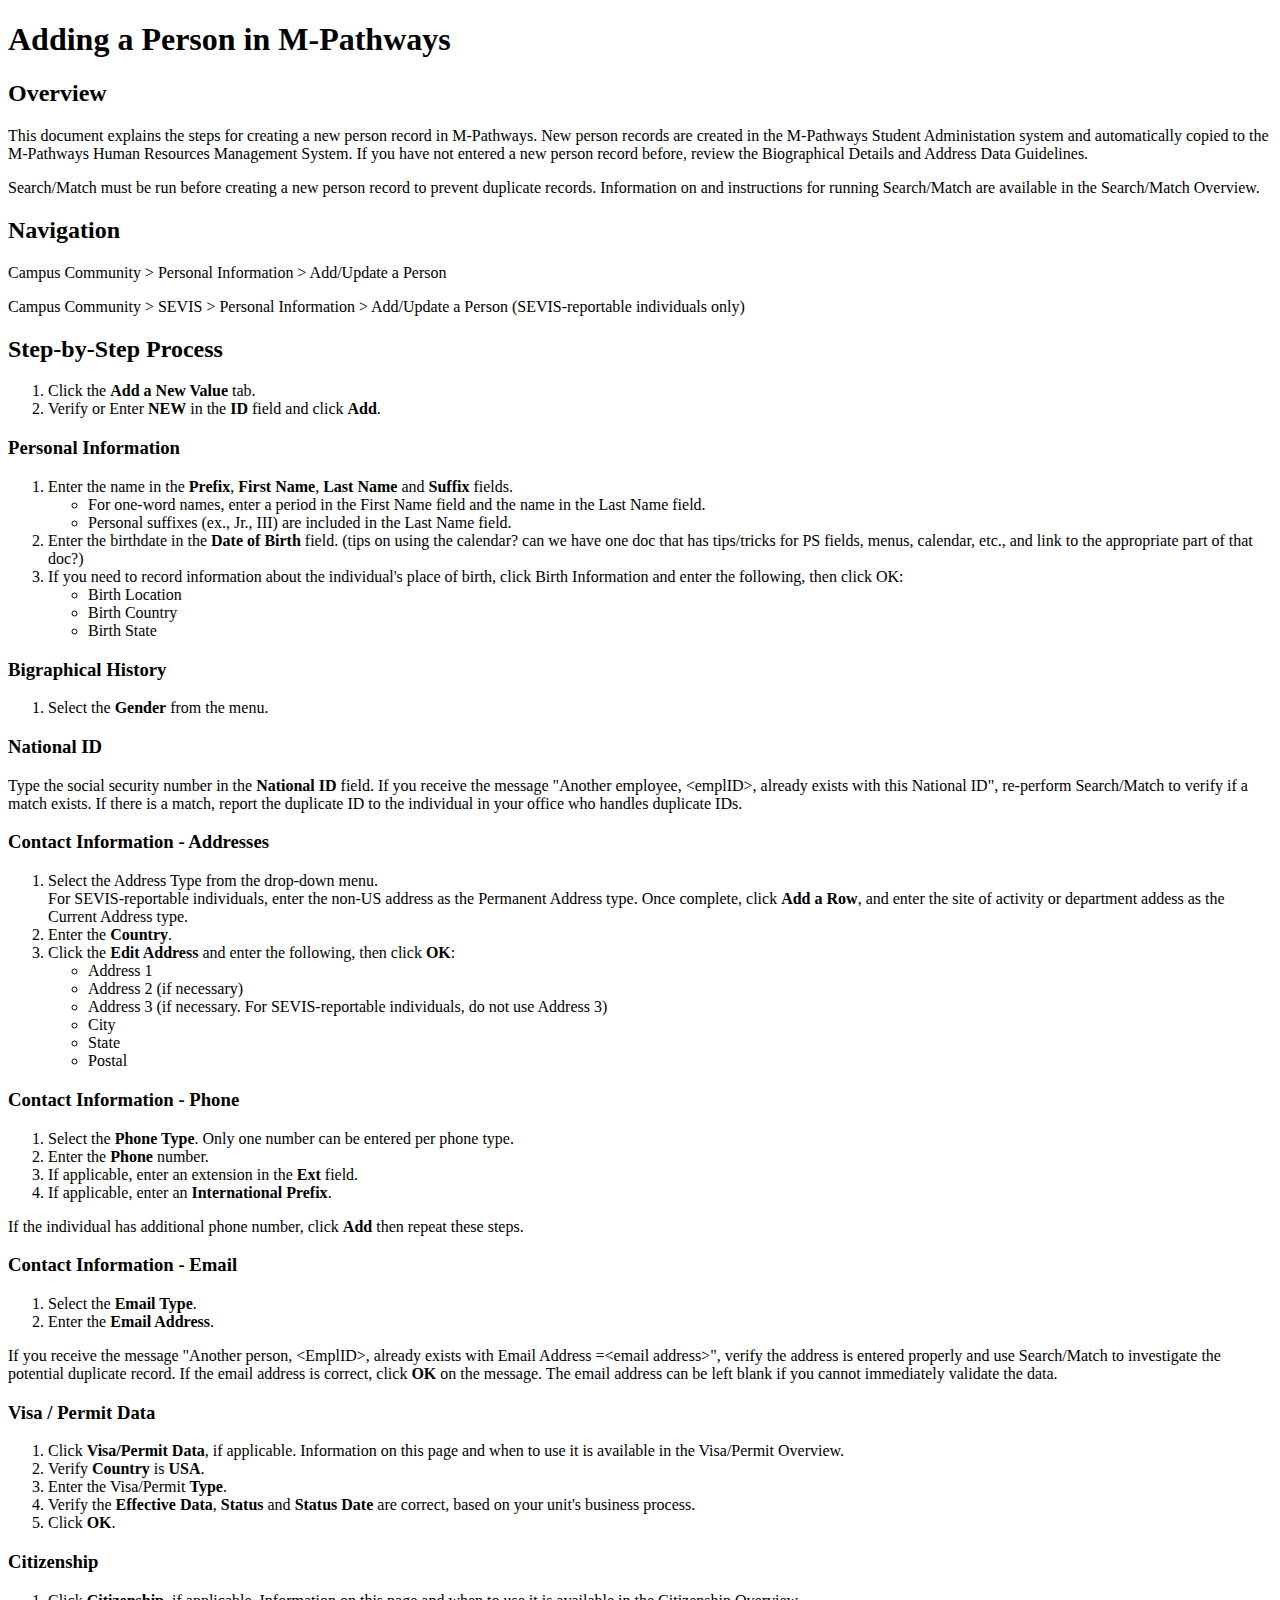
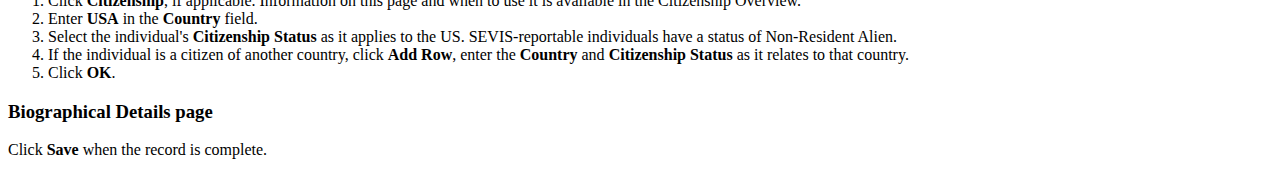
<file: assets/docs/m-pathways/adding-person.html>
<!DOCTYPE html>
<html lang="en">
<head>
<meta charset="utf-8">
<title>Adding a Person in M-Pathways</title>
</head>

<body>

	<header>
	<h1>Adding a Person in M-Pathways</h1>
	</header>
	
	<section id="overview">
		<h2>Overview</h2>
		<p>This document explains the steps for creating a new person record in M-Pathways. New person records are created in the M-Pathways Student Administation system and automatically copied to the M-Pathways Human Resources Management System. If you have not entered a new person record before, review the Biographical Details and Address Data Guidelines.</p>
		<p>Search/Match must be run before creating a new person record to prevent duplicate records. Information on and instructions for running Search/Match are available in the Search/Match Overview.</p>
	</section>

	<section id="navigation">    
		<h2>Navigation</h2>
		<p>Campus Community > Personal Information > Add/Update a Person</p>
		<p>Campus Community > SEVIS > Personal Information > Add/Update a Person (SEVIS-reportable individuals only)</p>
	</section>

	<section id="step-by-step">
		<h2>Step-by-Step Process</h2>
		<ol>
			<li>Click the <strong>Add a New Value</strong> tab.</li>
			<li>Verify or Enter <strong>NEW</strong> in the <strong>ID</strong> field and click <strong>Add</strong>.</li>
		</ol>
		<h3>Personal Information</h3>
		<ol>
			<li>Enter the name in the <strong>Prefix</strong>, <strong>First Name</strong>, <strong>Last Name</strong> and <strong>Suffix</strong> fields.
				<ul>
					<li>For one-word names, enter a period in the First Name field and the name in the Last Name field.</li>
					<li>Personal suffixes (ex., Jr., III) are included in the Last Name field.</li>
				</ul>
			</li>
			<li>Enter the birthdate in the <strong>Date of Birth</strong> field. (tips on using the calendar? can we have one doc that has tips/tricks for PS fields, menus, calendar, etc., and link to the appropriate part of that doc?)</li>
			<li>If you need to record information about the individual's place of birth, click Birth Information and enter the following, then click OK:
				<ul>
					<li>Birth Location</li>
					<li>Birth Country</li>
					<li>Birth State</li>
				</ul>
			</li>
		</ol>
		
		<h3>Bigraphical History</h3>
		<ol>
			<li>Select the <strong>Gender</strong> from the menu.</li>
		</ol>
		
		<h3>National ID</h3>
		<p>Type the social security number in the <strong>National ID</strong> field. If you receive the message "Another employee, &lt;emplID&gt;, already exists with this National ID", re-perform Search/Match to verify if a match exists. If there is a match, report the duplicate ID to the individual in your office who handles duplicate IDs.</p>
		
		<h3>Contact Information - Addresses</h3>
		<ol>
			<li>Select the Address Type from the drop-down menu.<br />For SEVIS-reportable individuals, enter the non-US address as the Permanent Address type. Once complete, click <strong>Add a Row</strong>, and enter the site of activity or department addess as the Current Address type.</li>
			<li>Enter the <strong>Country</strong>.</li>
			<li>Click the <strong>Edit Address</strong> and enter the following, then click <strong>OK</strong>:
				<ul>
					<li>Address 1</li>
					<li>Address 2 (if necessary)</li>
					<li>Address 3 (if necessary. For SEVIS-reportable individuals, do not use Address 3)</li>
					<li>City</li>
					<li>State</li>
					<li>Postal</li>
				</ul>
			</li>
		</ol>
		
		<h3>Contact Information - Phone</h3>
		<ol>
			<li>Select the <strong>Phone Type</strong>. Only one number can be entered per phone type.</li>
			<li>Enter the <strong>Phone</strong> number.</li>
			<li>If applicable, enter an extension in the <strong>Ext</strong> field.</li>
			<li>If applicable, enter an <strong>International Prefix</strong>.</li>
		</ol>
		<p>If the individual has additional phone number, click <strong>Add</strong> then repeat these steps.</p>
		
		<h3>Contact Information - Email</h3>
		<ol>
			<li>Select the <strong>Email Type</strong>.</li>
			<li>Enter the <strong>Email Address</strong>.</li>
		</ol>
		<p>If you receive the message "Another person, &lt;EmplID&gt;, already exists with Email Address =&lt;email address&gt;", verify the address is entered properly and use Search/Match to investigate the potential duplicate record. If the email address is correct, click <strong>OK</strong> on the message. The email address can be left blank if you cannot immediately validate the data.</p>
		
		<h3>Visa / Permit Data</h3>
		<ol>
			<li>Click <strong>Visa/Permit Data</strong>, if applicable. Information on this page and when to use it is available in the Visa/Permit Overview.</li>
			<li>Verify <strong>Country</strong> is <strong>USA</strong>.</li>
			<li>Enter the Visa/Permit <strong>Type</strong>.</li>
			<li>Verify the <strong>Effective Data</strong>, <strong>Status </strong>and <strong>Status Date </strong>are correct, based on your unit's business process.</li>
			<li>Click <strong>OK</strong>.</li>
		</ol>

		<h3>Citizenship</h3>
		<ol>
			<li>Click <strong>Citizenship</strong>, if applicable. Information on this page and when to use it is available in the Citizenship Overview.</li>
			<li>Enter <strong>USA</strong> in the <strong>Country</strong> field.</li>
			<li>Select the individual's <strong>Citizenship Status</strong> as it applies to the US. SEVIS-reportable individuals have a status of Non-Resident Alien.</li>
			<li>If the individual is a citizen of another country, click <strong>Add Row</strong>, enter the <strong>Country</strong> and <strong>Citizenship Status </strong>as it relates to that country.</li>
			<li>Click <strong>OK</strong>.</li>
		</ol>             
		
		<h3>Biographical Details page</h3>
		<p>Click <strong>Save </strong>when the record is complete.</p>	
	
	</section>

</body>
</html>
</file>
